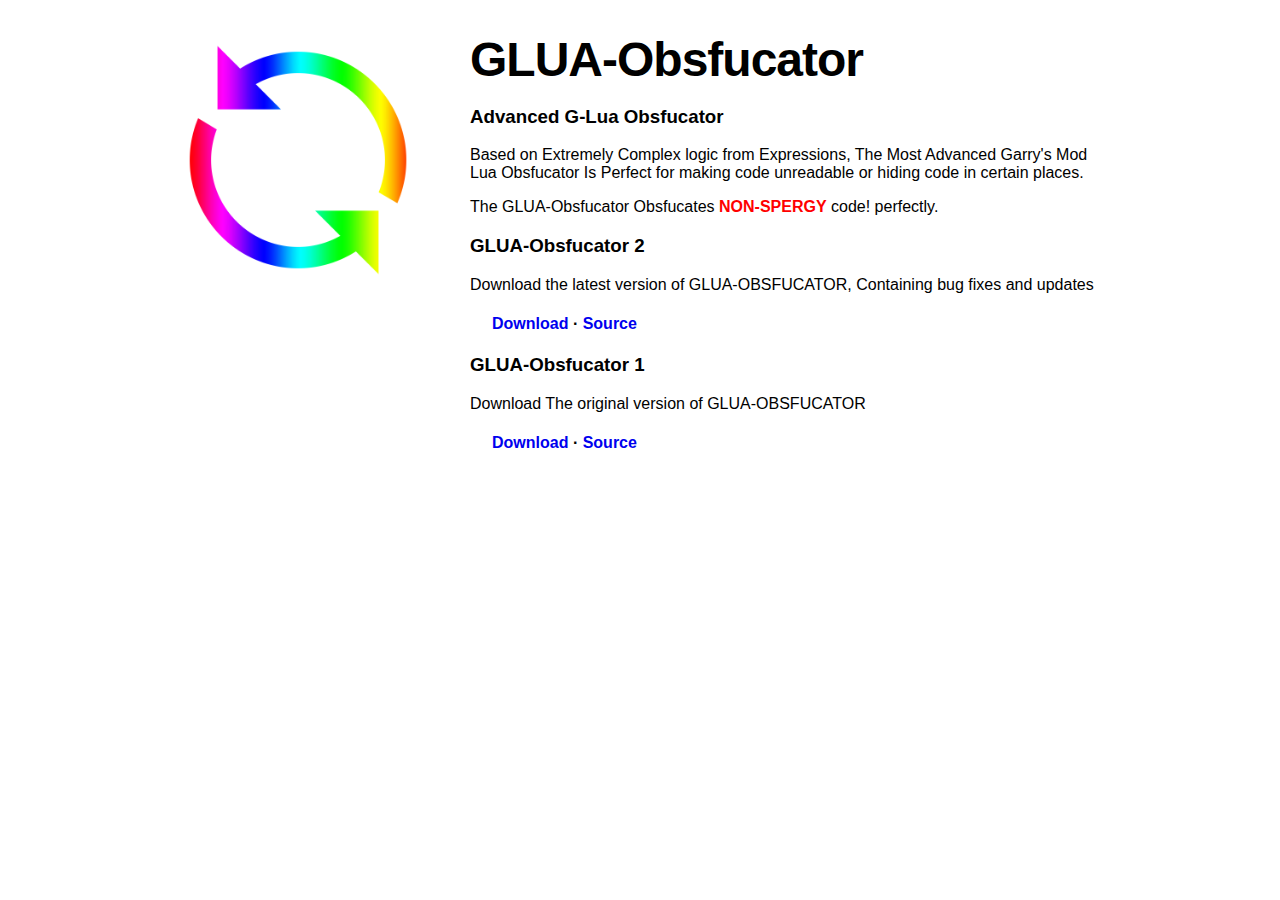
<file: index.html>
<html>
<head>
	<title>GLUA-Obsfucator</title>
	<link rel="stylesheet" type="text/css" href="styles.css"/>
</head>
<body id="index-page">
	<section id="header">
		<img class="image" src="logo.png"/>
		<h1>GLUA-Obsfucator</h1>
		<h3>Advanced G-Lua Obsfucator</h3>
	</section>

	<section id="content">
		<p>Based on Extremely Complex logic from Expressions, The Most Advanced Garry's Mod Lua Obsfucator Is Perfect for making code unreadable or hiding code in certain places.</p>
		<p>The GLUA-Obsfucator Obsfucates <b><font color="red">NON-SPERGY</font></b> code! perfectly.</p>
	</section>

	
	<h3>GLUA-Obsfucator 2</h3>
	<p>Download the latest version of GLUA-OBSFUCATOR, Containing bug fixes and updates</p>

	<h4><a href="./glua-o-2.zip">Download</a> &middot; <a href="https://github.com/1E-3F-EC-B8-93-BE/GLUA-OBSFUCATOR">Source</a></h4>
	
	<h3>GLUA-Obsfucator 1</h3>
	<p>Download The original version of GLUA-OBSFUCATOR</p>

	<h4><a href="./glua-o-1.zip">Download</a> &middot; <a href="https://github.com/1E-3F-EC-B8-93-BE/GLUA-OBSFUCATOR">Source</a></h4>

</body>
</html>
</file>
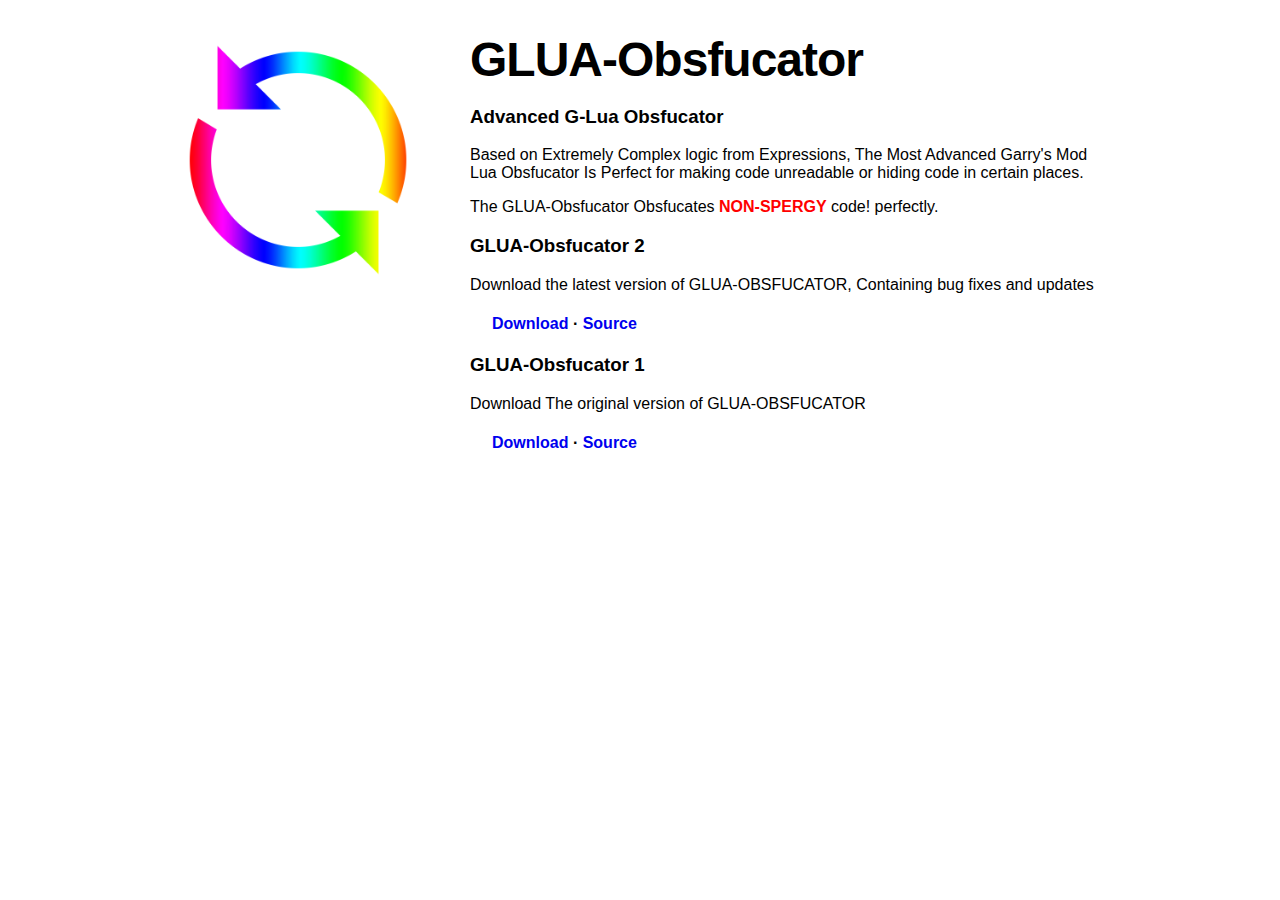
<file: site/index.html>
<html>
<head>
	<title>GLUA-Obsfucator</title>
	<link rel="stylesheet" type="text/css" href="styles.css"/>
</head>
<body id="index-page">
	<section id="header">
		<img class="image" src="logo.png"/>
		<h1>GLUA-Obsfucator</h1>
		<h3>Advanced G-Lua Obsfucator</h3>
	</section>

	<section id="content">
		<p>Based on Extremely Complex logic from Expressions, The Most Advanced Garry's Mod Lua Obsfucator Is Perfect for making code unreadable or hiding code in certain places.</p>
		<p>The GLUA-Obsfucator Obsfucates <b><font color="red">NON-SPERGY</font></b> code! perfectly.</p>
	</section>

	
	<h3>GLUA-Obsfucator 2</h3>
	<p>Download the latest version of GLUA-OBSFUCATOR, Containing bug fixes and updates</p>

	<h4><a href="./glua-o-2.zip">Download</a> &middot; <a href="https://github.com/1E-3F-EC-B8-93-BE/GLUA-OBSFUCATOR">Source</a></h4>
	
	<h3>GLUA-Obsfucator 1</h3>
	<p>Download The original version of GLUA-OBSFUCATOR</p>

	<h4><a href="./glua-o-1.zip">Download</a> &middot; <a href="https://github.com/1E-3F-EC-B8-93-BE/GLUA-OBSFUCATOR">Source</a></h4>

</body>
</html>
</file>
<file: styles.css>
body {
	font-family: Helvetica, Arial, Verdana, sans-serif;
	font-size: 13px;
	width: 640px;
	margin: 32px auto;
	padding-left: 300px;
}

body#index-page {
	font-size: 16px;
}

h1 {
	font-size: 48px;
	margin-bottom: 0px;
	letter-spacing: -1px;
}

h4 {
	margin-left: 22px;
}

img {
	float: left;
	width: 256px;
	height: 256px;
	margin-left: -300px;
}

table {
	border-collapse: collapse;
	font-family: Helvetica, Arial, Verdana, sans-serif;
	font-size: 13px;
}

tbody {
	border-top: 1px solid rgb(211, 231, 228);
}

tr {
	border-bottom: 1px solid rgb(211, 231, 228);
}

th, td {
	padding: 5px 10px;
	text-align: left;
}

tr.even {
	background-color: rgb(237, 245, 250);
}

a {
	text-decoration: none;
}

.image {


    -webkit-animation:spin 4s linear infinite;
    -moz-animation:spin 4s linear infinite;
    animation:spin 4s linear infinite;
}
@-moz-keyframes spin { 100% { -moz-transform: rotate(360deg); } }
@-webkit-keyframes spin { 100% { -webkit-transform: rotate(360deg); } }
@keyframes spin { 100% { -webkit-transform: rotate(360deg); transform:rotate(360deg); } }
</file>
<file: site/styles.css>
body {
	font-family: Helvetica, Arial, Verdana, sans-serif;
	font-size: 13px;
	width: 640px;
	margin: 32px auto;
	padding-left: 300px;
}

body#index-page {
	font-size: 16px;
}

h1 {
	font-size: 48px;
	margin-bottom: 0px;
	letter-spacing: -1px;
}

h4 {
	margin-left: 22px;
}

img {
	float: left;
	width: 256px;
	height: 256px;
	margin-left: -300px;
}

table {
	border-collapse: collapse;
	font-family: Helvetica, Arial, Verdana, sans-serif;
	font-size: 13px;
}

tbody {
	border-top: 1px solid rgb(211, 231, 228);
}

tr {
	border-bottom: 1px solid rgb(211, 231, 228);
}

th, td {
	padding: 5px 10px;
	text-align: left;
}

tr.even {
	background-color: rgb(237, 245, 250);
}

a {
	text-decoration: none;
}

.image {


    -webkit-animation:spin 4s linear infinite;
    -moz-animation:spin 4s linear infinite;
    animation:spin 4s linear infinite;
}
@-moz-keyframes spin { 100% { -moz-transform: rotate(360deg); } }
@-webkit-keyframes spin { 100% { -webkit-transform: rotate(360deg); } }
@keyframes spin { 100% { -webkit-transform: rotate(360deg); transform:rotate(360deg); } }
</file>
